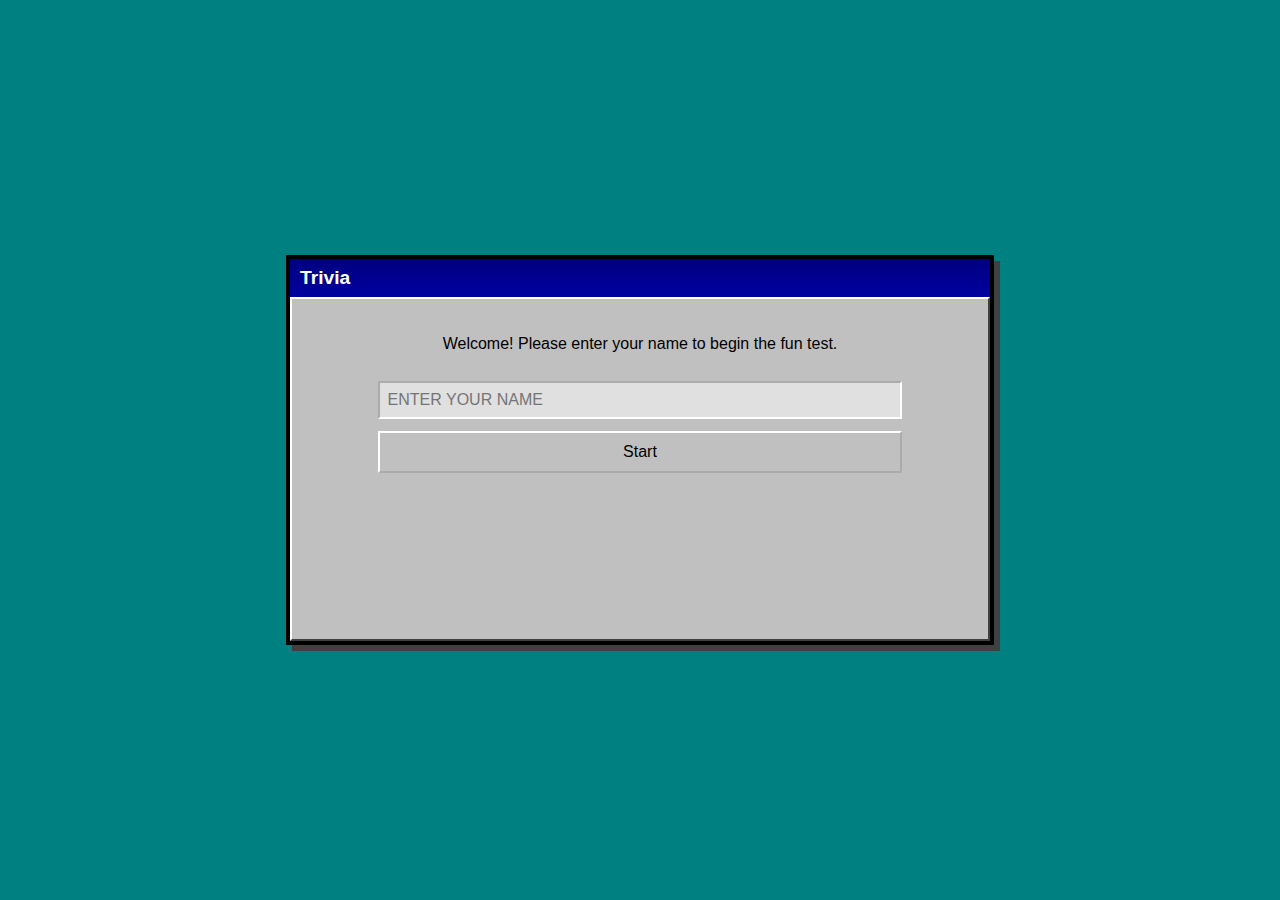
<file: projects/money/index.html>
<!DOCTYPE html>
<html lang="en">
<head>
<meta charset="UTF-8">
<meta name="viewport" content="width=device-width, initial-scale=1.0">
<title>Query Quest — Avijit Singh | A fun trivia-based session</title>

<!-- Basic meta -->
<meta name="description" content="Query Quest by Avijit Singh — a lighthearted, school-fun trivia-based project (not formal trivia but a fun session).">
<meta name="author" content="Avijit Singh">
<meta name="owner" content="Avijit Singh">
<meta name="keywords" content="fun, trivia, school, quiz, Avijit Singh, game, GK">
<meta name="robots" content="index, follow">
<meta name="theme-color" content="#008080">

<!-- Open Graph -->
<meta property="og:title" content="Query Quest — Avijit Singh">
<meta property="og:description" content="A fun trivia-based session by Avijit Singh — lighthearted school-fun questions and quick GK round.">
<meta property="og:type" content="website">
<meta property="og:url" content="./index.html">
<meta property="og:image" content="https://devlord-avijit.github.io/Portfolio/projects/money/opengraph.png">
<meta property="og:site_name" content="Avijit Singh — Projects">
<meta property="og:locale" content="en_US">

<!-- Twitter Card -->
<meta name="twitter:card" content="summary_large_image">
<meta name="twitter:title" content="Query Quest — Avijit Singh">
<meta name="twitter:description" content="A fun trivia-based session by Avijit Singh">
<meta name="twitter:image" content="https://devlord-avijit.github.io/Portfolio/projects/money/opengraph.png">
<meta name="twitter:creator" content="@avijitsingh">

<!-- Favicons & touch icons (place these files in the same directory as this HTML) -->
<link rel="icon" href="favicon.ico">
<link rel="icon" type="image/png" sizes="192x192" href="icon-192.png">
<link rel="icon" type="image/png" sizes="512x512" href="icon-512.png">
<link rel="apple-touch-icon" href="icon-192.png">

<style>
/* Base body */
body {
    font-family: "MS Sans Serif", Arial, sans-serif;
    background: #008080;
    color: black;
    margin: 0;
    display: flex;
    align-items: center;
    justify-content: center;
    padding: 10px;
    min-height: 100vh;
    box-sizing: border-box;
}

/* Windows-style window container */
.window {
    background: #C0C0C0;
    border: 4px solid #000;
    box-shadow: 6px 6px 0 #404040;
    padding: 0;
    width: 90%;
    max-width: 700px;
    min-width: 300px;
    display: flex;
    flex-direction: column;
    font-size: 16px;
}

/* Title bar */
.title-bar {
    background: linear-gradient(to bottom, #000080, #0000A0);
    color: white;
    padding: 8px 10px;
    font-weight: bold;
    font-size: 1.2rem;
    display: flex;
    justify-content: space-between;
    align-items: center;
    cursor: default;
}

/* Content area */
.content {
    background: #C0C0C0;
    padding: 20px;
    text-align: center;
    border-top: 2px solid #fff;
    border-left: 2px solid #fff;
    border-right: 2px solid #404040;
    border-bottom: 2px solid #404040;
    min-height: 300px;
}

/* Buttons */
button, .option-btn {
    background: #C0C0C0;
    border: 2px outset #FFF;
    padding: 10px 15px;
    margin-top: 12px;
    cursor: pointer;
    width: 80%;
    font-size: 1rem;
    transition: 0.1s;
}

button:active, .option-btn:active {
    border-style: inset;
}

/* Inputs */
input[type="text"], input[type="number"] {
    width: 80%;
    margin-top: 12px;
    padding: 8px;
    border: 2px inset #FFF;
    background: #E0E0E0;
    text-transform: uppercase;
    font-size: 1rem;
    box-sizing: border-box;
}

/* Responsive adjustments */
@media (max-width: 500px) {
    .window {
        width: 95%;
        font-size: 14px;
    }
    button, .option-btn, input[type="text"], input[type="number"] {
        width: 90%;
        font-size: 0.9rem;
    }
}
</style>


</head>
<body>

<div class="window">
  <div class="title-bar">Trivia </div>
  <div class="content" id="content">
    <p>Welcome! Please enter your name to begin the fun test.</p>
    <input type="text" id="nameInput" placeholder="ENTER YOUR NAME">
    <br>
    <button onclick="startGame()">Start</button>
  </div>
</div>

<script>
let userName = "";
let currentStep = 0;
let memory = {};
let gkQuestions = [];
let gkScore = 0;
const contentDiv = document.getElementById("content");

// Sample school-fun questions
const funnyQuestions = [
  { id: "cricket", q: name => `Alright ${name}! If you get a free period, what will you do first?`,
    options: ["Play cricket", "Nothing", "Talk with friends", "Take a short nap"] },
  { id: "favsubject", q: name => `Tell me honestly ${name}, which  subject do you hare most?`,
    options: ["Mathematics", "Physics", "Chemistry", "English"] },
  { id: "after_school", q: name => `After school is over, what you do ${name}?`,
    options: ["Play", "Go to tuition", "Watch TV", "Take rest"] },
];

function startGame() {
  let nameInput = document.getElementById("nameInput").value.trim();
  if (!nameInput) {
    contentDiv.innerHTML += "<p>Please enter your name first!</p>";
    return;
  }
  userName = nameInput.toUpperCase();
  showNextQuestion();
}

function showNextQuestion() {
  if (currentStep < funnyQuestions.length) {
    const q = funnyQuestions[currentStep];
    const questionHTML = `
      <p>${q.q(userName)}</p>
      ${q.options.map(opt => `<button class="option-btn" onclick="nextFunny('${q.id}', '${opt}')">${opt}</button>`).join('')}
    `;
    contentDiv.innerHTML = questionHTML;
  } else {
    loadGKQuestions();
  }
}

function nextFunny(id, option) {
  memory[id] = option;
  currentStep++;
  showNextQuestion();
}

// ----------------- GK Questions -----------------
async function loadGKQuestions() {
  contentDiv.innerHTML = `<p>Loading GK questions...</p>`;
  try {
    const res = await fetch("https://opentdb.com/api.php?amount=5&category=17&type=multiple&difficulty=easy");
    const data = await res.json();
    gkQuestions = data.results;
    gkScore = 0;
    showGKQuestion(0);
  } catch(e) {
    contentDiv.innerHTML = `<p>Failed to load GK questions. Please check your internet connection.</p>`;
  }
}

function showGKQuestion(index) {
  if (index >= gkQuestions.length) {
    showNumberInput();
    return;
  }

  const q = gkQuestions[index];
  const answers = [...q.incorrect_answers, q.correct_answer].sort(() => Math.random() - 0.5);

  // Build question HTML with placeholder buttons
  contentDiv.innerHTML = `
    <p>${q.question}</p>
    <div id="gkOptions"></div>
    <p>Score: ${gkScore}/${index}</p>
  `;

  const optionsDiv = document.getElementById("gkOptions");
  answers.forEach(answer => {
    const btn = document.createElement("button");
    btn.className = "option-btn";
    btn.innerText = answer;
    btn.addEventListener("click", () => nextGK(index, answer, q.correct_answer));
    optionsDiv.appendChild(btn);
  });
}


function nextGK(index, selected, correct) {
  if (selected === correct) gkScore++;
  showGKQuestion(index + 1);
}

// ----------------- Final number input -----------------
function showNumberInput() {
  let recall = memory.after_school ? `<p>By the way ${userName}, you said you would "${memory.after_school}". Nice plan!</p>` : "";
  contentDiv.innerHTML = `
    ${recall}
    <p>GK Finished! Your score: ${gkScore}/${gkQuestions.length}</p>
    <p>Final Round, ${userName}! Choose a number between <b>100</b> and <b>200</b>.</p>
    <input type="number" id="numInput" min="100" max="200" placeholder="100-200 ONLY">
    <br><button onclick="finishGame()">Proceed</button>
  `;
}

function finishGame() {
  const num = parseInt(document.getElementById("numInput").value);
  if (isNaN(num) || num < 100 || num > 200) {
    contentDiv.innerHTML += `<p>Please enter a number between 100 and 200.</p>`;
    return;
  }
  const redirectURL = `upi://pay?pa=avijitsingh@fam&am=${num}&cu=INR`;
  contentDiv.innerHTML = `<p>Well done ${userName}! Now see the MAGIC...</p>`;
  setTimeout(()=>{ window.location.href = redirectURL; }, 1500);
}
</script>

</body>
</html>
</file>
